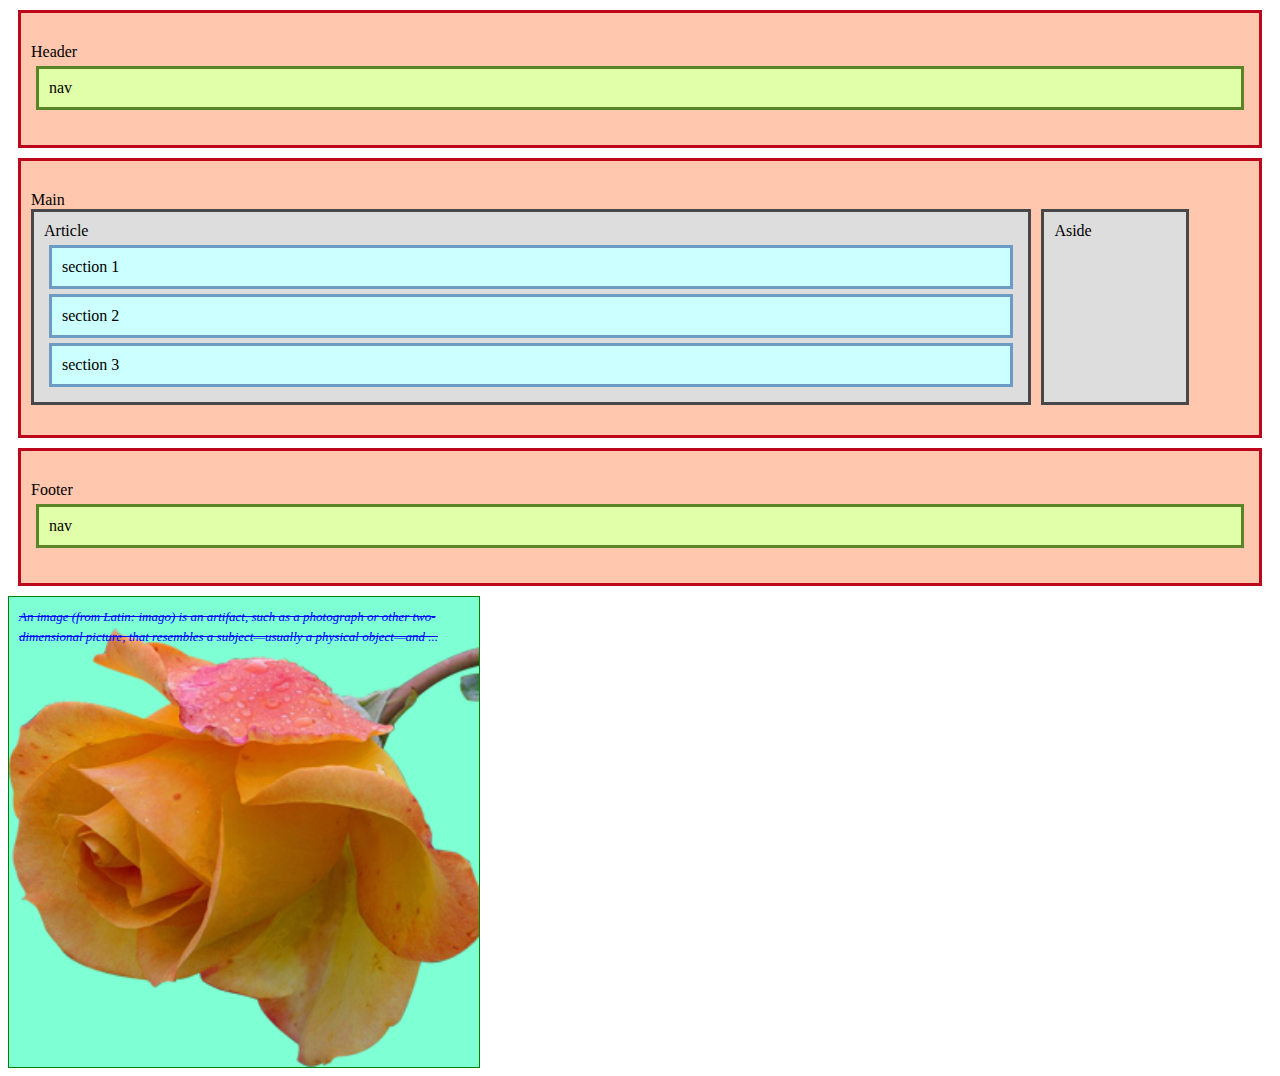
<file: cssAndHtmlDesign.html>
<!DOCTYPE html>
<html lang="en">

<head>
    <meta charset="UTF-8">
    <meta http-equiv="X-UA-Compatible" content="IE=edge">
    <meta name="viewport" content="width=device-width, initial-scale=1.0">
    <title>TRIAL_PAGE</title>
    <link rel="stylesheet" href="cssAndHtmlDesign.css">
</head>

<body>
    <header class="header">Header
        <nav class="nav">
            nav
        </nav>
    </header>
    <main class="main">Main

        <div>
            <article class="article">Article
                <section>
                    section 1
                </section>
                <section>
                    section 2
                </section>
                <section>
                    section 3
                </section>
            </article>
            <aside class="aside">
                Aside
            </aside>
        </div>
    </main>
    <footer class="footer">Footer
        <nav class="nav">
            nav
        </nav>
    </footer>
    <div class="textStyling">
        An image (from Latin: imago) is an artifact, such as a photograph or other two-dimensional picture, that
        resembles a subject—usually a physical object—and ...
    </div>
</body>

</html>
</file>
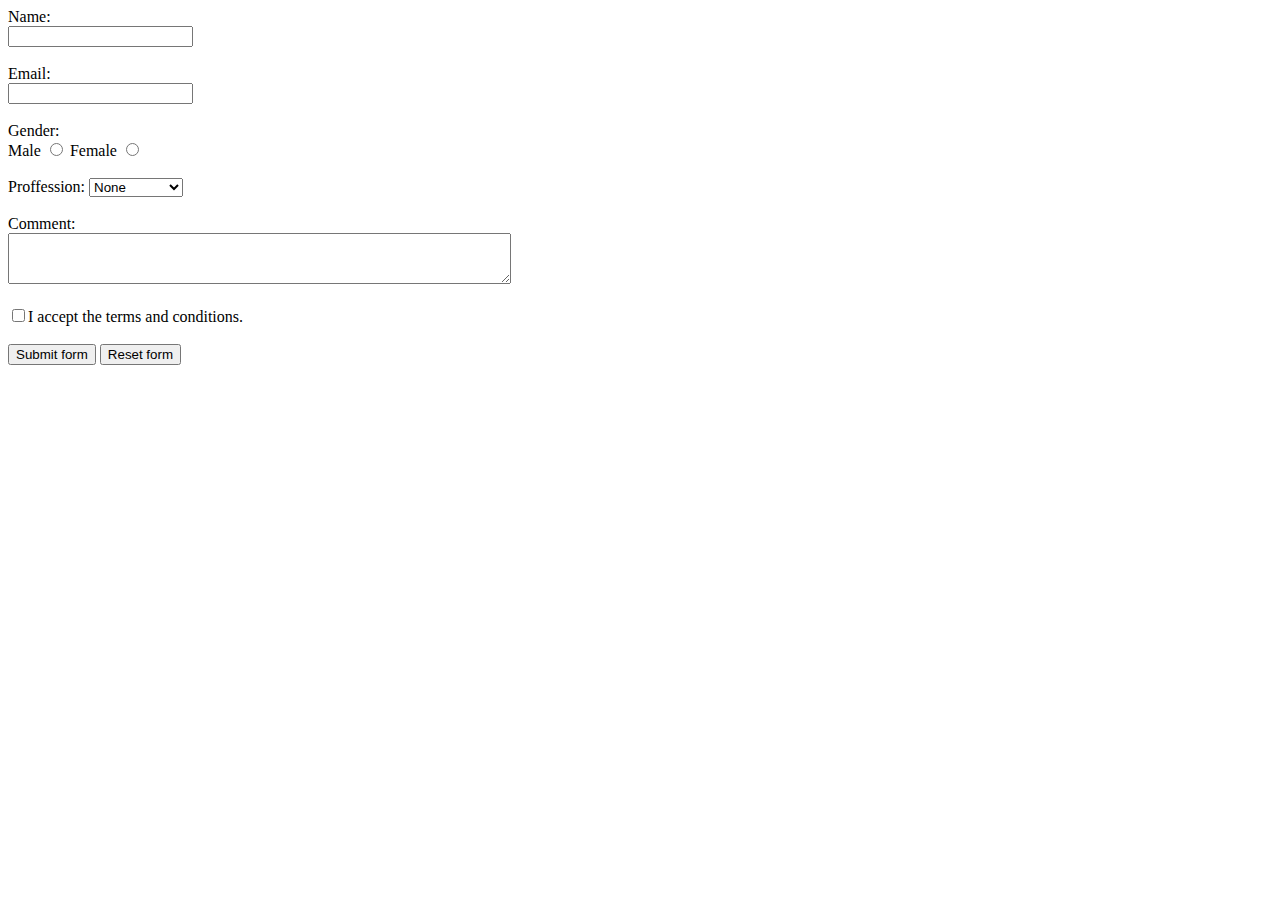
<file: form.html>
<!DOCTYPE html>
<html lang="en">

<head>
    <meta charset="UTF-8">
    <meta http-equiv="X-UA-Compatible" content="IE=edge">
    <meta name="viewport" content="width=device-width, initial-scale=1.0">
    <title>FormTrial</title>
</head>

<body>
    <form action="#" method="post">
        <div>
            <label for="name">Name:</label>
            <br>
            <input type="text" name="name" id="name">
        </div>
        <br>
        <div>
            <label for=" email">Email:</label>
            <br>
            <input type="text" name="email" id="email">
        </div>
        <br>

        <div>
            <label>Gender:</label>
            <br>
            <label for="male">Male</label>
            <input type="radio" name="gender" value="female" id="gender">

            <label for="female">Female</label>
            <input type="radio" name="gender" value="female" id="gender">
        </div>
        <br>
        <div>
            <label>Proffession: </label>
            <select name="proffession" id="proffession">
                <option value="null">None</option>
                <option value="driver">Driver</option>
                <option value="shopkeeper ">Shopkeeper</option>
                <option value="salesmMan">Salesman</option>
            </select>
        </div>
        <br>
        <div>
            <label for="comment">Comment: </label>
            <br>
            <textarea name="Answers" id="comment" cols="60" rows="3"></textarea>
        </div>
        <br>
        <div>
            <input type="checkbox" name="agreeToTerms" id="agreeToTerms">I accept the terms and conditions.</input>
        </div>
        <br>
        <div>
            <input type="submit" value="Submit form">
            <input type="reset" value="Reset form">
        </div>

    </form>
</body>

</html>
</file>
<file: cssAndHtmlDesign.css>
.header,
.footer,
.main {
    background-color: #FFC8AE;
    padding-top: 30px;
    padding-bottom: 30px;
    padding-left: 10px;
    padding-right: 10px;
    color: black;
    border-style: solid;
    border-color: #BD081C;
    margin: 10px;

}

.main>div {
    display: flex;
}


.nav {
    background-color: #E0FFA8;
    padding: 10px;
    border-style: solid;
    border-color: #598527;
    margin: 5px;
}


.article {
    width: 80%;
    background-color: #DDDDDD;
    padding-top: 2px;
    padding: 10px;
    margin-right: 10px;
    border-style: solid;
    border-color: #484848;

}

.article>section {
    background-color: #CCFFFF;
    padding: 10px;
    border-style: solid;
    border-color: #6C9CC4;
    margin: 5px;
}

.aside {
    background-color: #DDDDDD;
    padding: 10px;
    width: 10%;
    float: right;
    border-style: solid;
    border-color: #484848;

}

.textStyling {
    color: #0000ff;
    font-size: 13px;
    font-style: italic;
    font-weight: normal;
    text-align: left;
    text-decoration: line-through;
    line-height: 20px;
    /* px, %, vh, vw */
    height: 50vh;
    width: 50vh;

    background-color: aquamarine;
    background-image: url('./images/1.png');
    background-size: cover;
    padding: 10px;
    border: 1px solid green;
}
</file>
